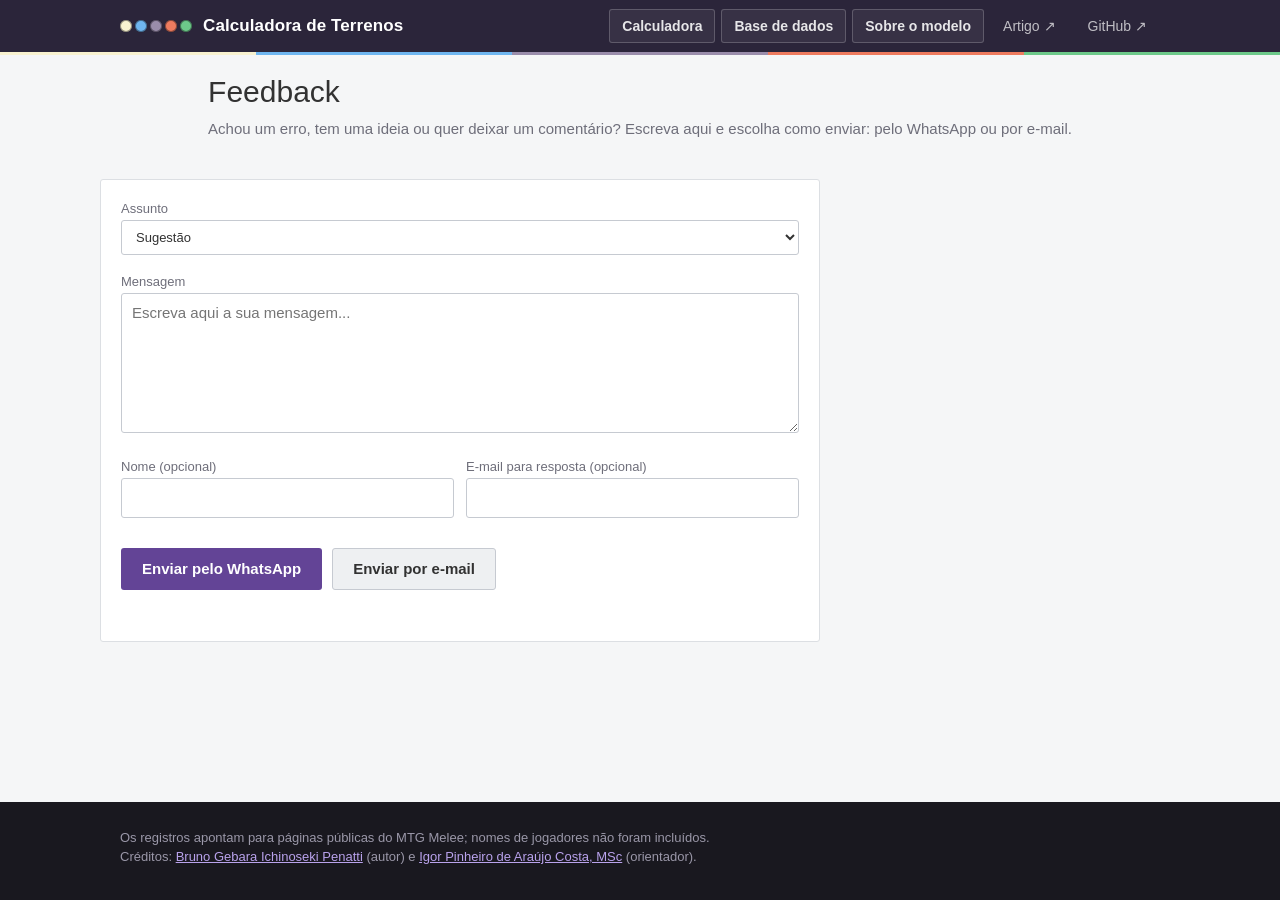
<file: feedback.html>
<!DOCTYPE html>
<html lang="pt-BR">
<head>
<meta charset="utf-8">
<meta name="viewport" content="width=device-width, initial-scale=1">
<title>Feedback · Calculadora de Terrenos</title>
<link rel="icon" href="data:image/svg+xml,%3Csvg xmlns='http://www.w3.org/2000/svg' viewBox='0 0 64 64'%3E%3Ccircle cx='32' cy='32' r='30' fill='%232b253a'/%3E%3Ccircle cx='14' cy='32' r='5' fill='%23f8f2d0'/%3E%3Ccircle cx='23' cy='32' r='5' fill='%236fb6f0'/%3E%3Ccircle cx='32' cy='32' r='5' fill='%239a8dab'/%3E%3Ccircle cx='41' cy='32' r='5' fill='%23ee7b5f'/%3E%3Ccircle cx='50' cy='32' r='5' fill='%236dc98a'/%3E%3C/svg%3E">
<link rel="stylesheet" href="css/style.css?v=20261051">
</head>
<body>
<header class="topbar">
  <div class="wrap bar">
    <a class="brand" href="index.html"><span class="pips"><i class="w"></i><i class="u"></i><i class="b"></i><i class="r"></i><i class="g"></i></span>Calculadora de Terrenos</a>
    <nav class="nav">
      <a class="nbtn" href="index.html">Calculadora</a>
      <a class="nbtn" href="base.html">Base de dados</a>
      <a class="nbtn" href="sobre.html">Sobre o modelo</a>
      <a class="nbtn ghost" href="https://revistaes.com.br/artigos/fatores-associados-a-quantidade-de-terrenos-em-baralhos-de-jogos-estrategicos-de-cartas" target="_blank" rel="noopener">Artigo ↗</a>
      <a class="nbtn ghost" href="https://github.com/reset-hightide/mtg-lands-calculator" target="_blank" rel="noopener">GitHub ↗</a>
    </nav>
  </div>
  <div class="colorbar"></div>
</header>
<div class="wrap pagehead">
  <h1>Feedback</h1>
  <p class="muted">Achou um erro, tem uma ideia ou quer deixar um comentário? Escreva aqui e escolha como enviar: pelo WhatsApp ou por e-mail.</p>
</div>

<main class="wrap page">
  <section class="panel fbk">
    <form id="fbform" novalidate>
      <label>Assunto <select name="tipo" id="fbtipo"></select></label>
      <label>Mensagem <textarea name="mensagem" id="fbtext" required></textarea></label>
      <div class="fbrow">
        <label>Nome (opcional) <input type="text" name="nome" autocomplete="name"></label>
        <label>E-mail para resposta (opcional) <input type="text" name="email" autocomplete="email" inputmode="email"></label>
      </div>
      <input class="hp" name="_honey" tabindex="-1" autocomplete="off" aria-hidden="true">
      <div class="row">
        <button type="button" data-via="wa">Enviar pelo WhatsApp</button>
        <button type="button" class="ghost" data-via="mail">Enviar por e-mail</button>
      </div>
      <p class="fbmsg" id="fbmsg" role="status"></p>
    </form>
  </section>
</main>
<footer class="foot"><div class="wrap">Os registros apontam para páginas públicas do MTG Melee; nomes de jogadores não foram incluídos.<br>Créditos: <a href="https://www.linkedin.com/in/brunogebarapenatti/" target="_blank" rel="noopener">Bruno Gebara Ichinoseki Penatti</a> (autor) e <a href="https://www.linkedin.com/in/igor-pinheiro-de-ara%C3%BAjo-costa-msc-b62a371ab/" target="_blank" rel="noopener">Igor Pinheiro de Araújo Costa, MSc</a> (orientador).</div></footer>
<script src="js/feedback.js?v=20261051"></script>
</body>
</html>
</file>
<file: css/style.css>
/* Visual inspirado no Scryfall: cabeçalho roxo-escuro, menu lateral roxo-acinzentado, conteúdo claro, Lato, cantos quase retos. */
:root {
  --hdr: #2b253a; --hdr2: #3a3050; --side: #4f4255; --bg: #f5f6f7; --panel: #ffffff; --line: #dcdfe3; --line2: #c6cad1;
  --text: #323232; --strong: #111; --muted: #6e6e7a; --link: #634496; --primary: #634496; --primary2: #7656b3;
  --gold: #d3b341; --foot: #19181f; --good: #1c7a4a; --bad: #b3261e; --warn: #9a6a00;
  --W: #f8f2d0; --U: #6fb6f0; --B: #9a8dab; --R: #ee7b5f; --G: #6dc98a;
  --font: Lato, "Helvetica Neue", Arial, Helvetica, sans-serif;
}
* { box-sizing: border-box; }
html { scroll-behavior: smooth; }
body { margin: 0; background: var(--bg); color: var(--text); font: 15px/22px var(--font); display: flex; flex-direction: column; min-height: 100vh; }
body > main, body > .docs { flex: 1 0 auto; width: 100%; } body > .docs { max-width: 1280px; margin: 0 auto; }
a { color: var(--link); }
.wrap { max-width: 1080px; margin: 0 auto; padding: 0 20px; }
.muted { color: var(--muted); } .small { font-size: 12.5px; line-height: 18px; } .hidden { display: none !important; }
.num { text-align: right; } .pos { color: var(--good); } .neg { color: var(--bad); }
code, pre { font-family: Consolas, "Liberation Mono", Courier, monospace; }
code { background: #eff1f2; color: #343242; padding: 1px 5px; border-radius: 2px; font-size: 13px; }

/* ---------- cabeçalho ---------- */
.topbar { position: sticky; top: 0; z-index: 30; background: var(--hdr); }
.bar { display: flex; align-items: center; justify-content: space-between; gap: 12px; min-height: 52px; flex-wrap: wrap; padding-top: 6px; padding-bottom: 6px; }
.brand { display: flex; align-items: center; gap: 11px; color: #fff; text-decoration: none; font-size: 17px; font-weight: 700; letter-spacing: .1px; }
.pips { display: inline-flex; gap: 3px; }
.pips i { width: 12px; height: 12px; border-radius: 50%; display: block; box-shadow: 0 0 0 1px rgba(0, 0, 0, .4) inset; }
.pips .w, .pip.W { background: var(--W); } .pips .u, .pip.U { background: var(--U); } .pips .b, .pip.B { background: var(--B); }
.pips .r, .pip.R { background: var(--R); } .pips .g, .pip.G { background: var(--G); }
.nav { display: flex; gap: 6px; flex-wrap: wrap; align-items: center; }
.nbtn { color: rgba(255, 255, 255, .88); text-decoration: none; font-size: 14px; font-weight: 600; padding: 5px 12px; border-radius: 3px; border: 1px solid rgba(255, 255, 255, .2); background: rgba(255, 255, 255, .06); }
.nbtn:hover { background: rgba(255, 255, 255, .16); color: #fff; }
.nbtn.on { background: #fff; color: var(--hdr); border-color: #fff; }
.nbtn.ghost { border-color: transparent; background: transparent; font-weight: 400; color: rgba(255, 255, 255, .7); }
.colorbar { height: 3px; background: linear-gradient(90deg, var(--W) 0 20%, var(--U) 20% 40%, var(--B) 40% 60%, var(--R) 60% 80%, var(--G) 80% 100%); }

/* ---------- hero (como a home do Scryfall) ---------- */
.hero2 { background: radial-gradient(900px 420px at 50% -60px, #4f3d6e 0%, var(--hdr) 62%, #231e32 100%); color: #fff; text-align: center; padding: 44px 0 34px; }
.hero2 h1 { margin: 0 0 8px; font-size: clamp(28px, 4.2vw, 40px); line-height: 1.15; font-weight: 300; letter-spacing: -.3px; }
.hero2 h1 b { font-weight: 700; color: var(--gold); }
.hero2 p { margin: 0 auto; max-width: 64ch; color: rgba(255, 255, 255, .78); font-size: 17px; line-height: 25px; }
.actions { display: grid; grid-template-columns: repeat(3, 1fr); gap: 14px; margin: 28px auto 0; max-width: 980px; }
@media (max-width: 820px) { .actions { grid-template-columns: 1fr; } }
.bigbtn {
  position: relative; display: flex; flex-direction: column; align-items: flex-start; gap: 3px; justify-content: center; text-align: left; cursor: pointer; width: 100%; margin: 0;
  min-height: 118px; padding: 18px 20px 18px 80px; border-radius: 3px; color: #fff; font: inherit;
  background: rgba(20, 16, 32, .55); border: 1px solid #8070a2; transition: border-color .12s, box-shadow .12s, background .12s;
}
.bigbtn:hover { border-color: var(--gold); background: rgba(20, 16, 32, .8); box-shadow: 0 0 0 1px var(--gold), 0 8px 26px rgba(0, 0, 0, .35); }
.bigbtn .n { position: absolute; left: 20px; top: 50%; transform: translateY(-50%); width: 44px; height: 44px; border-radius: 50%; display: grid; place-items: center; font-weight: 800; font-size: 20px; background: rgba(255, 255, 255, .1); border: 1px solid rgba(255, 255, 255, .3); }
.bigbtn b { font-size: 20px; line-height: 24px; font-weight: 700; } .bigbtn small { color: rgba(255, 255, 255, .72); font-size: 13.5px; line-height: 18px; }
.bigbtn.primary { border-color: var(--gold); background: rgba(40, 30, 60, .85); }
.bigbtn.primary .n { background: var(--gold); border-color: var(--gold); color: #2b253a; }
.bigbtn.drop.over { border-color: #6dc98a; box-shadow: 0 0 0 1px #6dc98a; }
.bigbtn input { display: none; }
.minis { display: flex; gap: 8px; justify-content: center; flex-wrap: wrap; margin-top: 18px; }
.mini { color: rgba(255, 255, 255, .85); text-decoration: none; font-size: 13.5px; font-weight: 600; padding: 5px 12px; border-radius: 3px; border: 1px solid #6f6288; background: rgba(0, 0, 0, .22); cursor: pointer; }
.mini:hover { border-color: #a99cc4; color: #fff; background: rgba(0, 0, 0, .4); }
.status { text-align: center; min-height: 22px; margin-top: 16px; font-size: 14px; color: rgba(255, 255, 255, .8); }
.status.err { color: #ffb4ab; }
.status.busy::before { content: ""; display: inline-block; width: 12px; height: 12px; margin-right: 8px; border: 2px solid rgba(255, 255, 255, .3); border-top-color: var(--gold); border-radius: 50%; animation: spin .8s linear infinite; vertical-align: -2px; }
@keyframes spin { to { transform: rotate(360deg); } }
.paste { margin: 20px auto 0; max-width: 980px; padding: 18px; background: var(--panel); color: var(--text); border-radius: 3px; text-align: left; }
.paste .twocol { display: grid; grid-template-columns: 1fr 2fr; gap: 16px; }
@media (max-width: 820px) { .paste .twocol { grid-template-columns: 1fr; } }

/* ---------- formulários e botões (área clara) ---------- */
label { display: block; font-size: 13px; color: var(--muted); margin: 0 0 4px; }
input[type=text], textarea, select, input[type=number] { width: 100%; background: #fff; color: var(--text); border: 1px solid var(--line2); border-radius: 3px; padding: 8px 10px; font: inherit; }
input:focus, textarea:focus, select:focus { outline: 2px solid var(--primary2); outline-offset: 0; border-color: transparent; }
textarea { min-height: 230px; resize: vertical; font: 13px/18px Consolas, "Liberation Mono", monospace; }
.row { display: flex; gap: 10px; flex-wrap: wrap; align-items: center; margin-top: 14px; }
.row.between { justify-content: space-between; }
button { font: inherit; cursor: pointer; border-radius: 3px; border: 1px solid transparent; padding: 9px 20px; font-weight: 700; background: var(--primary); color: #fff; }
button:hover { background: var(--primary2); }
button:disabled { opacity: .5; cursor: default; }
button.ghost, .sbtn { background: #eef0f2; color: var(--text); border: 1px solid var(--line2); font-weight: 600; }
button.ghost:hover, .sbtn:hover { background: #e3e6ea; }
.sbtn { display: inline-block; padding: 4px 11px; font-size: 13px; text-decoration: none; cursor: pointer; border-radius: 3px; }
button.small { padding: 4px 11px; font-size: 13px; }

/* ---------- conteúdo claro ---------- */
.page { padding: 8px 0 30px; }
.panel { background: var(--panel); border: 1px solid var(--line); border-radius: 3px; padding: 18px 20px; margin-top: 16px; }
.panel h2 { margin: 0 0 8px; font-size: 18px; font-weight: 400; color: var(--strong); }
.pagehead { padding: 26px 0 0; } .pagehead h1 { margin: 0 0 4px; font-size: 30px; font-weight: 200; color: var(--text); }
table { width: 100%; border-collapse: collapse; font-size: 13.5px; margin-top: 8px; }
th, td { text-align: left; padding: 6px 8px; border-bottom: 1px solid var(--line); }
th { color: var(--muted); font-weight: 400; } th.sort { cursor: pointer; user-select: none; } th.sort:hover { color: var(--text); }
th.num, td.num { text-align: right; }
tbody tr:hover { background: #f0f1f4; }
.grid { display: grid; grid-template-columns: repeat(auto-fit, minmax(160px, 1fr)); gap: 12px; margin-top: 12px; }
.filters { display: grid; grid-template-columns: repeat(auto-fit, minmax(150px, 1fr)); gap: 12px; margin-top: 14px; }
.pager { display: flex; gap: 10px; align-items: center; margin-top: 12px; flex-wrap: wrap; }
details { margin-top: 14px; } summary { cursor: pointer; color: var(--link); font-weight: 600; font-size: 14px; }
pre { background: #eff1f2; color: #343242; border-radius: 3px; padding: 12px; overflow-x: auto; font-size: 12.5px; line-height: 18px; }
.prose p, .prose li { max-width: 80ch; }
.chips { display: flex; gap: 6px; flex-wrap: wrap; }
.chip { padding: 4px 12px; border-radius: 3px; border: 1px solid var(--line2); background: #eef0f2; color: var(--muted); cursor: pointer; user-select: none; font-size: 13px; }
.chip.on { color: #1d1d1d; font-weight: 700; border-color: rgba(0, 0, 0, .25); }
.chip[data-c=W].on { background: var(--W); } .chip[data-c=U].on { background: var(--U); } .chip[data-c=B].on { background: var(--B); }
.chip[data-c=R].on { background: var(--R); } .chip[data-c=G].on { background: var(--G); }
.tag { display: inline-block; font-size: 11px; padding: 0 7px; border-radius: 2px; background: #eef0f2; border: 1px solid var(--line2); margin-right: 4px; }
.tag.draw { color: #1f5f99; } .tag.ramp { color: #1c7a4a; } .tag.mdfc { color: var(--warn); }
.warn { color: var(--warn); font-size: 13.5px; margin: 10px 0 0; }

/* ---------- resultado ---------- */
#results { margin-top: 26px; }
.reshead { display: flex; justify-content: space-between; align-items: center; gap: 12px; flex-wrap: wrap; }
.reshead h2 { margin: 0; font-size: 28px; font-weight: 200; }
.deck { background: var(--panel); border: 1px solid var(--line); border-radius: 3px; padding: 20px 22px; margin-top: 16px; }
.deckhead h3 { margin: 0; font-size: 22px; font-weight: 400; color: var(--strong); }
.meta { display: flex; gap: 6px; flex-wrap: wrap; align-items: center; margin-top: 6px; }
.badge { display: inline-flex; gap: 6px; align-items: center; padding: 1px 9px; border-radius: 3px; background: #eef0f2; border: 1px solid var(--line); font-size: 12.5px; color: var(--muted); }
.badge b { color: var(--text); font-weight: 700; }
.badge .pip { width: 10px; height: 10px; border-radius: 50%; display: inline-block; box-shadow: 0 0 0 1px rgba(0, 0, 0, .25) inset; }
.kpis { display: grid; grid-template-columns: 1.5fr repeat(3, 1fr); gap: 10px; margin-top: 16px; }
@media (max-width: 800px) { .kpis { grid-template-columns: 1fr 1fr; } }
.kpi { background: #f8f9fa; border: 1px solid var(--line); border-radius: 3px; padding: 12px 14px; display: flex; flex-direction: column; gap: 1px; }
.kpi .k { color: var(--muted); font-size: 12.5px; } .kpi .v { font-size: 26px; font-weight: 700; color: var(--strong); letter-spacing: -.3px; } .kpi .s { color: var(--muted); font-size: 12.5px; }
.kpi.main { background: var(--hdr); border-color: var(--hdr); }
.kpi.main .k, .kpi.main .s { color: rgba(255, 255, 255, .72); } .kpi.main .v { font-size: 44px; color: var(--gold); line-height: 1.05; }
.deck h4 { margin: 24px 0 2px; font-size: 18px; font-weight: 400; color: var(--strong); }
.srcgrid { display: grid; grid-template-columns: repeat(auto-fit, minmax(205px, 1fr)); gap: 10px; margin-top: 10px; }
.src { background: #fff; border: 1px solid var(--line); border-top: 4px solid var(--c, var(--line2)); border-radius: 3px; padding: 12px 14px; }
.src.cW { --c: #e3d99a; } .src.cU { --c: var(--U); } .src.cB { --c: var(--B); } .src.cR { --c: var(--R); } .src.cG { --c: var(--G); }
.srchead { display: flex; align-items: center; gap: 8px; } .srchead .pip { width: 14px; height: 14px; border-radius: 50%; display: inline-block; box-shadow: 0 0 0 1px rgba(0, 0, 0, .25) inset; }
.srcnum { display: flex; align-items: baseline; gap: 8px; margin: 8px 0 6px; } .srcnum .n2 { font-size: 40px; font-weight: 700; line-height: 1; color: var(--strong); } .srcnum span:last-child { color: var(--muted); font-size: 13px; }
.bar2 { height: 8px; border-radius: 2px; background: #e9ebee; overflow: hidden; } .bar2 i { display: block; height: 100%; background: var(--c); }
.barlbl { font-size: 12.5px; color: var(--muted); margin: 5px 0 0; }
.srcnotes { margin: 8px 0 0; padding-left: 16px; color: var(--muted); font-size: 12.5px; line-height: 18px; }
.adjust summary { display: inline-block; padding: 4px 12px; border-radius: 3px; background: #eef0f2; border: 1px solid var(--line2); color: var(--text); font-weight: 600; font-size: 13px; }

/* ---------- docs (menu lateral como o do Scryfall) ---------- */
.docs { display: grid; grid-template-columns: 250px 1fr; align-items: start; }
@media (max-width: 820px) { .docs { grid-template-columns: 1fr; } }
.docs-menu { background: var(--side); color: rgba(255, 255, 255, .85); padding: 22px 0; position: sticky; top: 55px; min-height: calc(100vh - 58px); }
@media (max-width: 820px) { .docs-menu { position: static; min-height: 0; padding: 10px 0; } }
.docs-menu h6 { margin: 8px 22px 6px; font-size: 12px; letter-spacing: .5px; text-transform: uppercase; color: rgba(255, 255, 255, .6); font-weight: 700; }
.docs-menu a { display: block; padding: 6px 22px; color: rgba(255, 255, 255, .82); text-decoration: none; font-size: 15px; position: relative; }
.docs-menu a:hover { color: #fff; background: rgba(255, 255, 255, .06); }
.docs-menu a.on { color: #fff; font-weight: 700; }
.docs-menu a.on::after { content: ""; position: absolute; right: 0; top: 50%; margin-top: -8px; border: 8px solid transparent; border-right-color: var(--bg); }
.docs-body { padding: 0 34px 40px; max-width: 900px; }
.docs-body h1 { margin: 24px 0 6px; font-size: 30px; font-weight: 200; }
.docs-body h2 { margin: 28px 0 8px; font-size: 18px; font-weight: 400; color: var(--strong); padding-top: 8px; border-top: 1px solid var(--line); scroll-margin-top: 70px; }
.docs-body .panel { background: transparent; border: 0; padding: 0; margin: 0; }

footer.foot { margin-top: auto; background: var(--foot); color: #9a97a8; padding: 26px 0 34px; font-size: 13px; line-height: 19px; }
footer.foot a { color: #b9a2ec; }


/* ---------- revamp: bancada única (cole a lista, opções embaixo, resultado automático) ---------- */
.hero3 { background: radial-gradient(900px 380px at 50% -80px, #4f3d6e 0%, var(--hdr) 62%, #231e32 100%); color: #fff; text-align: center; padding: 30px 0 78px; }
.hero3 h1 { margin: 0 0 6px; font-size: clamp(24px, 3.6vw, 34px); line-height: 1.2; font-weight: 300; }
.hero3 h1 b { font-weight: 700; color: var(--gold); }
.hero3 p { margin: 0; color: rgba(255, 255, 255, .78); font-size: 16px; }
.workbench { position: relative; margin-top: -52px; display: grid; grid-template-columns: 1fr 290px; background: var(--panel); border: 1px solid var(--line); border-radius: 4px; box-shadow: 0 10px 34px rgba(20, 14, 36, .22); }
@media (max-width: 880px) { .workbench { grid-template-columns: 1fr; } }
.wb-main { padding: 20px 24px 22px; }
.wb-side { padding: 20px 20px 22px; background: #f8f9fa; border-left: 1px solid var(--line); }
@media (max-width: 880px) { .wb-side { border-left: 0; border-top: 1px solid var(--line); } }
.step { display: flex; align-items: center; gap: 10px; margin: 0 0 8px; font-size: 16px; }
.step + textarea, .step + .opts { margin-top: 0; }
.wb-main .step:not(:first-child) { margin-top: 20px; }
.sn { width: 24px; height: 24px; border-radius: 50%; display: inline-grid; place-items: center; background: var(--hdr); color: var(--gold); font-weight: 800; font-size: 13px; flex: 0 0 auto; }
.steplinks { margin-left: auto; display: flex; gap: 12px; }
.linkbtn { background: none; border: 0; padding: 0; color: var(--link); font-weight: 600; font-size: 13px; text-decoration: underline; cursor: pointer; }
.linkbtn:hover { background: none; color: var(--primary2); }
.wb-main textarea { min-height: 250px; }
.opts { display: grid; grid-template-columns: 1.4fr 1fr 1fr 1fr; gap: 12px; }
@media (max-width: 880px) { .opts { grid-template-columns: 1fr 1fr; } }
.chip.auto.on { background: var(--hdr); color: #fff; border-color: var(--hdr); }
.detect { margin-top: 10px; padding: 8px 12px; background: #f1eef7; border-left: 3px solid var(--primary); border-radius: 2px; font-size: 13px; color: #43395a; }
.btn-lg { padding: 13px 28px; font-size: 17px; border-radius: 3px; background: var(--primary); }
.wb-main .row { margin-top: 18px; flex-wrap: nowrap; }
@media (max-width: 880px) { .wb-main .row { flex-wrap: wrap; } }
.wb-main .status { text-align: left; color: var(--muted); margin: 0; min-height: 0; font-size: 14px; }
.wb-main .status.err { color: var(--bad); }
.wb-main .status.busy::before { border-color: #cfd3da; border-top-color: var(--primary); }
.wb-side h3 { margin: 0 0 2px; font-size: 16px; font-weight: 700; color: var(--strong); }
.wb-side hr { border: 0; border-top: 1px solid var(--line); margin: 18px 0; }
.btn-side { display: flex; flex-direction: column; align-items: flex-start; gap: 1px; width: 100%; margin-top: 10px; padding: 12px 14px; text-align: left; background: #fff; color: var(--text); border: 1px solid var(--line2); }
.btn-side:hover { background: #f1eef7; border-color: var(--primary); } .btn-side b { font-size: 15px; } .btn-side small { color: var(--muted); font-weight: 400; }
.dz { display: flex; flex-direction: column; gap: 1px; margin-top: 10px; padding: 16px 14px; text-align: center; background: #fff; border: 2px dashed var(--line2); border-radius: 3px; cursor: pointer; }
.dz:hover, .dz.over { border-color: var(--primary); background: #f1eef7; } .dz b { font-size: 15px; } .dz small { color: var(--muted); }
.side-links { display: flex; flex-wrap: wrap; gap: 6px; margin: 8px 0 0; }
.verdict { margin-top: 16px; padding: 14px 18px; background: #f1eef7; border-left: 4px solid var(--gold); border-radius: 2px; display: flex; gap: 14px; align-items: center; flex-wrap: wrap; }
.verdict .vt { font-size: 18px; color: var(--strong); flex: 1 1 320px; } .verdict .vt b { font-weight: 700; }
.verdict .vt .pip { width: 12px; height: 12px; border-radius: 50%; display: inline-block; vertical-align: -1px; margin: 0 3px 0 4px; box-shadow: 0 0 0 1px rgba(0, 0, 0, .25) inset; }
#results { margin-top: 30px; }


/* ---------- símbolos de mana ---------- */
.mi { display: inline-block; border-radius: 50%; vertical-align: -3px; overflow: hidden; line-height: 0; flex: 0 0 auto; box-shadow: 0 0 0 1px rgba(0, 0, 0, .25); }
.mi img { display: block; width: 100%; height: 100%; font-size: 0; }
.mi + .mi { margin-left: 2px; }
.pips.real { gap: 3px; } .pips.real .mi { box-shadow: 0 0 0 1px rgba(0, 0, 0, .5); }
.chip .mi { margin-right: 6px; vertical-align: -3px; }
.chip { display: inline-flex; align-items: center; }
.verdict .vt .mi { margin: 0 2px 0 4px; vertical-align: -4px; }
.srchead .mi { box-shadow: 0 0 0 1px rgba(0, 0, 0, .3); }
.srchead b { font-size: 17px; }
.cost { white-space: nowrap; }
.badge .mi { vertical-align: -3px; }




/* =====================================================================================
   Home no estilo do Scryfall: fundo roxo com redemoinho (mesma imagem da home deles),
   caixa de entrada com borda dourada, painéis claros para o resultado e leque de cartas.
   Se a imagem do Scryfall sair do ar, o degradê roxo mantém o visual.
   ===================================================================================== */
body.home {
  background:
    url("https://scryfall.com/assets/marketing/celebration-whirl-5007c3f355b0b33c85772aacd335901e171dc71ecea0d93b2e6ce2696c788972.webp") center top / cover no-repeat fixed,
    radial-gradient(1100px 600px at 50% 0, #4a3358 0%, #342038 55%, #261728 100%) fixed;
  background-color: #342038;
}
.sr { position: absolute; left: -9999px; }
.stage { padding: 40px 0 26px; text-align: center; color: #fff; }
.stage h1 { margin: 0 0 8px; font-size: clamp(28px, 4.6vw, 44px); line-height: 1.12; font-weight: 300; letter-spacing: -.4px; }
.stage h1 b { font-weight: 700; color: var(--gold); }
.stage .lead { margin: 0 auto; max-width: 60ch; font-size: 18px; line-height: 26px; color: rgba(255, 255, 255, .85); }
.how { display: flex; justify-content: center; gap: 10px; flex-wrap: wrap; list-style: none; padding: 0; margin: 20px 0 22px; }
.how li { display: flex; align-items: center; gap: 8px; padding: 5px 14px 5px 6px; border-radius: 999px; background: rgba(0, 0, 0, .28); border: 1px solid rgba(255, 255, 255, .18); font-size: 14px; }
.how li span { width: 24px; height: 24px; border-radius: 50%; display: grid; place-items: center; background: var(--gold); color: #2b253a; font-weight: 800; font-size: 13px; }
.searchbox { max-width: 900px; margin: 0 auto; padding: 16px; text-align: left; background: rgba(24, 17, 40, .82); border: 1px solid var(--gold); border-radius: 3px; box-shadow: 0 14px 44px rgba(0, 0, 0, .45); }
.searchbox textarea { width: 100%; min-height: 220px; background: #2f2a45; color: #f3f0fa; border: 1px solid #50476b; border-radius: 2px; padding: 12px 14px; font: 14px/20px Consolas, "Liberation Mono", monospace; resize: vertical; }
.searchbox textarea::placeholder { color: #9d95b5; }
.searchbox textarea:focus { outline: 2px solid var(--gold); outline-offset: 0; }
.sb-row { display: flex; align-items: center; gap: 10px; flex-wrap: wrap; margin-top: 12px; }
.btn-gold { background: var(--gold); color: #2b253a; border: 0; padding: 12px 26px; font-size: 17px; font-weight: 800; border-radius: 2px; }
.btn-gold:hover { background: #e3c452; }
.btn-dark { background: rgba(0, 0, 0, .3); color: #fff; border: 1px solid #7d6b99; font-weight: 600; padding: 10px 16px; border-radius: 2px; }
.btn-dark:hover { background: rgba(0, 0, 0, .5); border-color: #b3a3d1; }
.btn-dark.small { padding: 6px 14px; font-size: 13px; }
.linkbtn.light { color: #cdbfee; }
.sb-row .status { text-align: left; margin: 0 0 0 4px; min-height: 0; color: rgba(255, 255, 255, .75); font-size: 14px; flex: 1 1 220px; }
.sb-row .status.err { color: #ffb4ab; }
.adv { margin-top: 14px; border-top: 1px solid rgba(255, 255, 255, .14); padding-top: 10px; }
.adv summary { color: #d9ccf5; font-weight: 600; }
.adv summary .muted { color: rgba(255, 255, 255, .55); font-weight: 400; font-size: 13px; }
.adv label { color: #cfc6e4; }
.adv .opts { display: grid; grid-template-columns: 1.4fr 1fr 1fr 1fr; gap: 12px; margin-top: 10px; }
@media (max-width: 800px) { .adv .opts { grid-template-columns: 1fr 1fr; } }
.adv input[type=text], .adv select { background: #2f2a45; color: #f3f0fa; border-color: #50476b; }
.adv .chip { background: rgba(0, 0, 0, .28); border-color: #50476b; color: #cfc6e4; }
.adv .chip.on { color: #1d1d1d; }
.adv .chip.auto.on { background: var(--gold); color: #2b253a; border-color: var(--gold); }
.adv .detect { background: rgba(255, 255, 255, .08); border-left-color: var(--gold); color: #e8e1f7; }
.minis { display: flex; justify-content: center; align-items: center; gap: 8px; flex-wrap: wrap; margin-top: 18px; }
.minis .muted-l { color: rgba(255, 255, 255, .7); font-size: 14px; }
.minis .sep { width: 1px; height: 22px; background: rgba(255, 255, 255, .2); margin: 0 4px; }
.mini { color: rgba(255, 255, 255, .88); text-decoration: none; font: 600 13.5px var(--font); padding: 5px 12px; border-radius: 3px; border: 1px solid #6f6288; background: rgba(0, 0, 0, .25); cursor: pointer; }
.mini:hover { border-color: #b3a3d1; background: rgba(0, 0, 0, .45); color: #fff; }
.mini.dz.over { border-color: #6dc98a; }

/* ----- resultado: painéis claros sobre o fundo roxo ----- */
body.home #results { margin-top: 6px; padding-bottom: 8px; }
body.home .reshead h2 { color: #fff; font-weight: 300; }
body.home .warn { color: #ffd98a; }
.deck { box-shadow: 0 10px 34px rgba(0, 0, 0, .35); }
.answer { display: flex; align-items: center; gap: 22px; flex-wrap: wrap; margin-top: 14px; padding: 18px 22px; background: var(--hdr); color: #fff; border-radius: 3px; border-left: 5px solid var(--gold); }
.answer .big-n { font-size: 64px; font-weight: 800; line-height: 1; color: var(--gold); letter-spacing: -1px; }
.answer .big-l { font-size: 15px; color: rgba(255, 255, 255, .8); line-height: 20px; }
.answer .big-l b { display: block; font-size: 20px; color: #fff; font-weight: 700; }
.answer .srcpills { display: flex; gap: 10px; flex-wrap: wrap; margin-left: auto; align-items: center; }
.pill { display: inline-flex; align-items: center; gap: 8px; padding: 7px 14px 7px 8px; border-radius: 999px; background: rgba(255, 255, 255, .1); border: 1px solid rgba(255, 255, 255, .22); font-size: 15px; }
.pill b { font-size: 20px; }
.pill small { color: rgba(255, 255, 255, .7); font-size: 12.5px; }
.answer .copybtn { background: rgba(255, 255, 255, .12); color: #fff; border: 1px solid rgba(255, 255, 255, .3); }
.todo { list-style: none; margin: 14px 0 0; padding: 0; display: grid; gap: 8px; }
.todo li { display: flex; gap: 10px; align-items: flex-start; padding: 9px 12px; border-radius: 3px; background: #f8f9fa; border: 1px solid var(--line); font-size: 15px; }
.todo li::before { content: "✓"; flex: 0 0 22px; height: 22px; border-radius: 50%; display: grid; place-items: center; font-size: 13px; font-weight: 800; background: #dff3e6; color: var(--good); }
.todo li.todo-fix { background: #fff8e6; border-color: #ecd9a2; }
.todo li.todo-fix::before { content: "!"; background: #ffe39b; color: #7a5200; }
.more { margin-top: 12px; border: 1px solid var(--line); border-radius: 3px; background: #fbfbfc; }
.more > summary { padding: 10px 14px; list-style: none; cursor: pointer; display: flex; align-items: center; gap: 8px; color: var(--strong); font-weight: 600; }
.more > summary::before { content: "▸"; color: var(--link); transition: transform .15s; }
.more[open] > summary::before { transform: rotate(90deg); }
.more > summary .hint { color: var(--muted); font-weight: 400; font-size: 13px; }
.more > .inner { padding: 4px 14px 14px; }
.more table { margin-top: 4px; }
.src .srchead b { font-size: 16px; }

/* ----- leque de cartas (como a home do Scryfall) ----- */
.cardstage { padding: 34px 0 0; text-align: center; color: #fff; overflow: hidden; }
.cardstage h2 { margin: 0; font-size: 26px; font-weight: 300; }
.cardstage .muted-l { color: rgba(255, 255, 255, .72); margin: 4px 0 0; font-size: 14px; }
.fan { --cw: clamp(92px, 15.5vw, 180px); display: flex; justify-content: center; align-items: flex-end; margin-top: 22px; padding: 26px 8px 0; min-height: calc(var(--cw) * 1.42 + 30px); }
.fc { flex: 0 0 var(--cw); width: var(--cw); margin-left: calc(var(--cw) * -.26); display: block; transform-origin: 50% 110%; transition: transform .18s ease, filter .18s; filter: drop-shadow(0 8px 14px rgba(0, 0, 0, .55)); position: relative; }
.fc:first-child { margin-left: 0; }
.fc img { display: block; width: 100%; height: auto; aspect-ratio: 488 / 680; border-radius: 4.6% / 3.3%; background: #1a1a1a; }
.fc:hover { transform: translateY(-26px) scale(1.14) rotate(0deg) !important; z-index: 20; filter: drop-shadow(0 14px 22px rgba(0, 0, 0, .65)); }
.fc.land::after { content: "terreno"; position: absolute; left: 6px; top: 6px; font: 700 10.5px var(--font); letter-spacing: .3px; padding: 1px 6px; border-radius: 2px; background: #1c7a4a; color: #fff; }
.fan-actions { display: flex; justify-content: center; align-items: center; gap: 12px; padding: 34px 0 26px; flex-wrap: wrap; position: relative; z-index: 30; }
.fan-actions .muted-l { margin: 0; }
body.home footer.foot { margin-top: 0; }
@media (prefers-reduced-motion: reduce) { .fc, .bigbtn { transition: none; } }


/* ----- botões e novidades no formato da home do Scryfall (fileira de botões + lista de links embaixo) ----- */
.btnrow { display: flex; justify-content: center; gap: 10px; flex-wrap: wrap; margin-top: 22px; }
.sbtn-dark { display: inline-block; cursor: pointer; text-decoration: none; padding: 8px 16px; border-radius: 3px; font: 700 17px/22px var(--font); color: rgba(255, 255, 255, .86); background: rgba(24, 17, 40, .55); border: 1px solid #6c5a8a; }
.sbtn-dark:hover { color: #fff; border-color: #b3a3d1; background: rgba(24, 17, 40, .8); }
.sbtn-dark.over { border-color: #6dc98a; }
.news { list-style: none; margin: 22px 0 0; padding: 0; display: grid; gap: 7px; justify-items: center; }
.news li { display: flex; align-items: center; gap: 10px; font-size: 16px; line-height: 22px; }
.news a { color: #fff; text-decoration: none; }
.news a:hover { text-decoration: underline; }
.nb { flex: 0 0 auto; min-width: 66px; text-align: center; padding: 0 8px; border-radius: 3px; font: 700 12.5px/20px var(--font); letter-spacing: .3px; color: #fff; }
.nb-new { background: #e4541b; } .nb-data { background: #2a8ec7; }


/* cartas sendo distribuídas (entram uma a uma) */
.fc img { animation: deal .5s cubic-bezier(.2, .8, .2, 1) both; animation-delay: calc(var(--i, 0) * 85ms); }
@keyframes deal { from { opacity: 0; transform: translateY(70px) scale(.86) rotate(-6deg); } to { opacity: 1; transform: none; } }
@media (prefers-reduced-motion: reduce) { .fc img { animation: none; } }


/* ----- mão sendo carteada: da direita para a esquerda, uma carta por vez ----- */
.fc img { animation: none; }
.fan:not(.deal) .fc { opacity: 0; }
.fan.deal .fc { animation: deal .62s cubic-bezier(.2, .75, .25, 1) backwards; animation-delay: calc(var(--i, 0) * 150ms); }
@keyframes deal { from { opacity: 0; transform: translateX(var(--tx, 70vw)) rotate(22deg) scale(.9); } 12% { opacity: 1; } }
@media (prefers-reduced-motion: reduce) { .fan.deal .fc { animation: none; } }
.cardstage .btn-gold.small { padding: 8px 18px; font-size: 14px; }

/* ----- estatísticas da mão ----- */
.handbox { max-width: 760px; margin: 0 auto 28px; padding: 16px 18px 14px; background: rgba(24, 17, 40, .7); border: 1px solid rgba(255, 255, 255, .18); border-radius: 3px; text-align: left; }
.handbox h3 { margin: 14px 0 8px; font-size: 16px; font-weight: 400; color: #fff; }
.handstats { display: flex; gap: 18px; flex-wrap: wrap; align-items: center; font-size: 15px; }
.handstats b { color: var(--gold); font-size: 17px; }
.hchips { display: inline-flex; gap: 4px; margin-left: auto; }
.hchip { width: 22px; height: 22px; border-radius: 50%; display: grid; place-items: center; font-size: 12px; font-weight: 800; color: #1d1d1d; }
.hchip.ok { background: #6dc98a; } .hchip.bad { background: #f0b84f; }
.odds { display: grid; grid-template-columns: repeat(8, 1fr); gap: 8px; align-items: end; height: 150px; padding-top: 4px; }
.oc { display: flex; flex-direction: column; justify-content: flex-end; align-items: stretch; height: 100%; text-align: center; gap: 3px; }
.oc .ob { background: rgba(255, 255, 255, .25); border-radius: 3px 3px 0 0; min-height: 3px; }
.oc .ob.keep { background: #6dc98a; }
.oc .ob.now { outline: 2px solid var(--gold); outline-offset: 1px; }
.oc .op { font-size: 12.5px; color: rgba(255, 255, 255, .85); font-weight: 600; }
.oc .ol { font-size: 13px; color: rgba(255, 255, 255, .7); }
.handbox .muted-l { margin-top: 10px; }


/* carta clicável: compra outra mão; "↗" abre no Scryfall */
.fc { cursor: pointer; outline: none; }
.fc:focus-visible { box-shadow: 0 0 0 3px var(--gold); border-radius: 5%; }
.fx { position: absolute; right: 7px; top: 7px; width: 24px; height: 24px; border-radius: 50%; display: none; place-items: center; background: rgba(0, 0, 0, .7); color: #fff; font-size: 14px; line-height: 1; text-decoration: none; z-index: 5; }
.fc:hover .fx { display: grid; }
.fx:hover { background: var(--gold); color: #2b253a; }


/* ---------- Roda da Fortuna (sorteio do deck de exemplo) ---------- */
.wheel-ov { position: fixed; inset: 0; z-index: 100; display: grid; place-items: center; background: rgba(20, 16, 32, .84); backdrop-filter: blur(2px); animation: wfade .2s ease-out; }
.wheel-ov.out { opacity: 0; transition: opacity .2s; }
.wheel-box { display: flex; flex-direction: column; align-items: center; gap: 14px; padding: 12px; max-width: 96vw; }
.wheel-stage { position: relative; width: min(92vw, 660px); -webkit-mask-image: radial-gradient(ellipse 50% 50% at 50% 50%, #000 78%, transparent 100%); mask-image: radial-gradient(ellipse 50% 50% at 50% 50%, #000 78%, transparent 100%); }
.w-scene { position: absolute; inset: 0; width: 100%; height: 100%; display: block; }
.w-disc { position: absolute; transform-origin: 50% 50%; will-change: transform; }
.w-pointer { position: absolute; width: 0; height: 0; border-left: 12px solid transparent; border-right: 12px solid transparent; border-top: 22px solid var(--gold); transform: translate(-50%, -100%); filter: drop-shadow(0 2px 2px rgba(0, 0, 0, .6)); }
.wheel-msg { margin: 0; padding: 6px 18px; border-radius: 4px; background: rgba(20, 18, 15, .8); color: #f3e9d2; font-size: 22px; font-weight: 300; text-align: center; letter-spacing: .5px; }
@keyframes wfade { from { opacity: 0; } to { opacity: 1; } }

.wheel-msg.result { font-size: 30px; font-weight: 700; color: #ffe08a; letter-spacing: .3px; }


/* ----- acessibilidade: foco visível para quem usa teclado ----- */
button:focus-visible, a:focus-visible, summary:focus-visible, label.sbtn-dark:focus-within, .chip:focus-visible { outline: 2px solid var(--gold); outline-offset: 2px; }

/* ----- glossário ----- */
.glossary dl { margin: 6px 0 0; display: grid; grid-template-columns: 190px 1fr; gap: 8px 16px; }
.glossary dt { font-weight: 700; color: var(--strong); } .glossary dd { margin: 0; color: var(--text); }
@media (max-width: 640px) { .glossary dl { grid-template-columns: 1fr; gap: 2px; } .glossary dd { margin-bottom: 8px; } }

/* ----- dica da roda ----- */
.wheel-hint { margin: -6px 0 0; color: rgba(255, 255, 255, .55); font-size: 13px; }

/* ----- celular: cabeçalho e topo mais compactos para o campo da lista aparecer logo ----- */
@media (max-width: 640px) {
  .bar { min-height: 0; padding-top: 6px; padding-bottom: 6px; }
  .brand { font-size: 15px; }
  .nav { gap: 4px; } .nbtn { font-size: 13px; padding: 4px 9px; } .nbtn.ghost { display: none; }
  .stage { padding: 18px 0 16px; }
  .stage h1 { font-size: 26px; } .stage .lead { font-size: 15.5px; line-height: 22px; }
  .how { display: none; }
  .searchbox { padding: 12px; margin-top: 14px; }
  .searchbox textarea { min-height: 150px; }
  .btn-gold { width: 100%; text-align: center; }
  .btnrow { margin-top: 16px; } .sbtn-dark { font-size: 15px; padding: 7px 12px; }
  .news li { font-size: 14.5px; align-items: flex-start; } .nb { min-width: 56px; }
  .answer { padding: 14px 16px; gap: 12px; } .answer .big-n { font-size: 52px; } .answer .srcpills { margin-left: 0; }
  .deck { padding: 16px 14px; }
}

/* ----- arquétipo trocável no próprio resultado ----- */
.badge.archpick { cursor: pointer; padding-right: 3px; }
.badge.archpick select { font: inherit; font-weight: 700; color: var(--text); background: #fff; border: 1px solid var(--line); border-radius: 3px; padding: 0 2px; cursor: pointer; }
.badge.archpick select:focus-visible { outline: 2px solid #8b6fd6; outline-offset: 1px; }


/* ----- cartas da Weatherlight (só em "Sobre o modelo") ----- */
.crew { background: #fff; border-top: 1px solid #eceaf3; padding: 34px 20px 44px; text-align: center; overflow: hidden; }
.crew h2 { margin: 0 0 4px; font-size: 24px; font-weight: 300; color: #2b253a; }
.crew p { margin: 0 auto; max-width: 62ch; color: #5b566c; font-size: 14.5px; line-height: 21px; }
.crew-row { display: flex; justify-content: center; flex-wrap: wrap; gap: 14px 6px; margin: 22px auto 0; max-width: 1100px; }
.crew-card { display: block; width: clamp(96px, 13.4vw, 138px); transition: transform .18s ease, filter .18s; filter: drop-shadow(0 5px 8px rgba(40, 30, 60, .3)); }
.crew-card img { display: block; width: 100%; height: auto; aspect-ratio: 488 / 680; border-radius: 4.6% / 3.3%; background: #eee; }
.crew-card.ra { transform: rotate(-3deg); } .crew-card.rb { transform: rotate(3deg) translateY(8px); }
.crew-card:hover, .crew-card:focus-visible { transform: translateY(-10px) rotate(0) scale(1.08); z-index: 3; filter: drop-shadow(0 12px 16px rgba(40, 30, 60, .4)); }
@media (prefers-reduced-motion: reduce) { .crew-card { transition: none; } }


/* ----- apresentação do projeto na aba de dados ----- */
.project h2 { margin: 0 0 8px; font-size: 22px; font-weight: 300; color: var(--strong); }
.project p { max-width: 74ch; margin: 0 0 10px; font-size: 15.5px; line-height: 24px; }
.project .projlinks { margin: 14px 0 0; font-size: 14.5px; }


/* ----- comandante ao lado da mão (zona de comando) ----- */
.fanrow { --cw: clamp(92px, 15.5vw, 180px); display: flex; justify-content: center; align-items: flex-end; gap: 0; flex-wrap: wrap; }
.fanrow .fan { margin-top: 22px; }
.cmdzone { display: flex; gap: 8px; align-items: flex-end; margin: 22px 18px 0 0; padding: 26px 0 0; }
.cmdcard { position: relative; display: block; width: var(--cw); text-decoration: none; filter: drop-shadow(0 8px 14px rgba(0, 0, 0, .55)); transition: transform .18s ease; }
.cmdcard:hover { transform: translateY(-12px) scale(1.06); }
.cmdcard img { display: block; width: 100%; height: auto; aspect-ratio: 488 / 680; border-radius: 4.6% / 3.3%; background: #1a1a1a; box-shadow: 0 0 0 2px var(--gold); }
.cmdlabel { position: absolute; left: 50%; bottom: -22px; transform: translateX(-50%); white-space: nowrap; font: 700 11.5px var(--font); letter-spacing: .4px; text-transform: uppercase; color: var(--gold); }
@media (max-width: 760px) { .cmdzone { margin-right: 0; width: 100%; justify-content: center; padding-bottom: 26px; } }
/* com comandante, mão e comandante cabem na mesma linha (senão a mão caía para baixo e, ao jogar cartas, a linha encolhia e a caixa de estatísticas subia por cima dela) */
@media (min-width: 761px) { .fanrow:has(.cmdzone:not(.hidden)), .fanrow:has(.cmdzone:not(.hidden)) .fan { --cw: clamp(88px, 12.2vw, 150px); } .fanrow:has(.cmdzone:not(.hidden)) { flex-wrap: nowrap; } }
.fanrow { position: relative; z-index: 1; }


/* ----- playtest em cima do site: grimório 1/4 na borda direita + cartas soltas por cima da página ----- */
#grimoire { position: fixed; right: -112px; bottom: 120px; z-index: 2500; width: 150px; height: 210px; padding: 0; border: 0; background: none; cursor: pointer; transform: rotate(-7deg); transform-origin: 60% 80%; transition: right .22s ease, transform .22s ease; filter: drop-shadow(0 8px 14px rgba(0, 0, 0, .55)); }
#grimoire .gb { position: absolute; left: 0; top: 0; width: 150px; height: 210px; border-radius: 4.6% / 3.3%; object-fit: cover; box-shadow: 0 0 0 1px rgba(0, 0, 0, .55); pointer-events: none; }
#grimoire .gb2 { transform: translate(5px, 4px); } #grimoire .gb3 { transform: translate(10px, 8px); }
#grimoire:hover, #grimoire:focus-visible, #grimoire.drop, #grimoire.on { right: -84px; transform: rotate(-4deg); }
#grimoire.drop { filter: drop-shadow(0 0 16px var(--gold)); }
#grimoire .gcount { position: absolute; left: 6px; top: 10px; min-width: 30px; padding: 1px 6px; border-radius: 999px; background: var(--gold); color: #2b253a; font: 800 13px var(--font); text-align: center; }
#grimoire .gcount:empty { display: none; }
#ptend { position: fixed; right: 12px; bottom: 70px; z-index: 2500; padding: 5px 12px; border-radius: 999px; border: 1px solid var(--gold); background: rgba(24, 17, 40, .92); color: #fff; font: 600 12.5px var(--font); cursor: pointer; }
#ptend:hover { background: #3a3050; }
.ptcard { position: absolute; z-index: 3000; touch-action: none; cursor: grab; user-select: none; -webkit-user-select: none; transition: transform .18s ease; transform-origin: 50% 50%; }
.ptcard img { display: block; width: 100%; height: auto; aspect-ratio: 488 / 680; border-radius: 4.6% / 3.3%; background: #1a1a1a; box-shadow: 0 3px 8px rgba(0, 0, 0, .35); pointer-events: none; }   /* sombra leve: a carta está sobre a mesa */
.ptcard .ptn { display: grid; place-items: center; aspect-ratio: 488 / 680; padding: 6px; border-radius: 4.6% / 3.3%; background: #2b253a; color: #fff; font-size: 12px; text-align: center; }
.ptcard.tapped { transform: rotate(90deg); }
.ptcard.drag { cursor: grabbing; filter: drop-shadow(0 10px 12px rgba(0, 0, 0, .35)); }
.ptcard.ghost { position: fixed; z-index: 9999; pointer-events: none; opacity: .94; transform: scale(1.05); }
body.pt-drag, body.pt-drag * { cursor: grabbing !important; }
/* jogando: o site vira a mesa, então texto e números deixam de ser selecionáveis (campos de texto continuam editáveis) */
body.pt-playing, body.pt-playing * { -webkit-user-select: none; user-select: none; }
body.pt-playing textarea, body.pt-playing input, body.pt-playing select { -webkit-user-select: text; user-select: text; }
.fan.static .fc { opacity: 1 !important; animation: none !important; }
.fan.static .fc.fresh { animation: ptdraw .55s cubic-bezier(.2, .8, .2, 1) !important; opacity: 1 !important; }
@keyframes ptdraw { from { opacity: 0; transform: translate(var(--fx, 40vw), var(--fy, -10vh)) rotate(-12deg) scale(.5); } 20% { opacity: 1; } }
#grimoire.pull { right: -68px; transform: rotate(-9deg); }
.ptmana { position: absolute; z-index: 6000; display: flex; gap: 4px; pointer-events: none; animation: ptrise .7s ease-out forwards; filter: drop-shadow(0 2px 4px rgba(0, 0, 0, .5)); }
@keyframes ptrise { 0% { opacity: 0; transform: translateY(8px) scale(.7); } 18% { opacity: 1; transform: translateY(-4px) scale(1.12); } 100% { opacity: 0; transform: translateY(-66px) scale(1); } }
body.pt-playing .fc { touch-action: none; cursor: grab; }
#ptmsg { position: fixed; left: 50%; bottom: 24px; transform: translateX(-50%); z-index: 9000; padding: 6px 16px; border-radius: 4px; background: rgba(0, 0, 0, .8); color: #ffe08a; font-size: 14px; opacity: 0; transition: opacity .25s; pointer-events: none; }
#ptmsg.on { opacity: 1; }
@media (max-width: 760px) { #grimoire { right: -100px; width: 130px; height: 182px; } #grimoire .gb { width: 130px; height: 182px; } #grimoire:hover, #grimoire.on { right: -76px; } }
@media (prefers-reduced-motion: reduce) { .ptcard, #grimoire { transition: none; } .fan.static .fc.fresh, .ptmana { animation: none !important; } .ptmana { display: none; } }


/* ----- efeitos do playtest (sem texto: só animação) ----- */
@keyframes ptshake { 0%, 100% { translate: 0 0; } 15% { translate: -7px 2px; } 30% { translate: 6px -3px; } 45% { translate: -5px 1px; } 60% { translate: 4px -2px; } 80% { translate: -2px 0; } }
@keyframes ptburn { 0% { filter: none; } 25% { filter: sepia(1) saturate(6) hue-rotate(-25deg) brightness(1.1) drop-shadow(0 0 10px #ff6a00); } 100% { filter: none; } }
@keyframes ptpopin { 0% { transform: scale(.55); opacity: 0; filter: drop-shadow(0 0 0 #fff); } 55% { transform: scale(1.1); opacity: 1; filter: drop-shadow(0 0 14px #fff6b0); } 100% { transform: none; filter: none; } }
@keyframes ptshatter { 0% { transform: none; opacity: 1; } 25% { transform: scale(1.03) rotate(-2deg); filter: contrast(1.6) brightness(1.3); } 100% { transform: translateY(160px) rotate(14deg) scale(.7); opacity: 0; filter: contrast(1.6); } }
@keyframes ptspin { 0% { transform: none; opacity: 1; } 100% { transform: translate(60vw, 70vh) rotate(900deg) scale(.3); opacity: 0; } }
@keyframes ptburnaway { 0% { filter: none; opacity: 1; } 30% { filter: sepia(1) saturate(7) hue-rotate(-30deg) brightness(1.2) drop-shadow(0 0 14px #ff5a00); } 100% { filter: sepia(1) saturate(7) brightness(.2) blur(3px); opacity: 0; transform: translateY(-30px) scale(.9); } }
@keyframes ptfade { to { opacity: 0; transform: translateY(-14px) scale(.96); } }
@keyframes ptsheen { 0% { background-position: -140% 0; } 100% { background-position: 240% 0; } }
@keyframes ptgold { 0%, 100% { filter: none; } 40% { filter: drop-shadow(0 0 18px #ffd34d) brightness(1.15); } }
@keyframes pthaste { 0% { transform: translateX(-90px) skewX(-18deg); opacity: 0; filter: blur(3px); } 60% { opacity: 1; } 100% { transform: none; filter: none; } }
.ptcard.fx-shake { animation: ptshake .5s; } .ptcard.fx-burn { animation: ptburn .7s; } .ptcard.fx-appear { animation: ptpopin .6s cubic-bezier(.2, .8, .3, 1); }
.ptcard.fx-shatter { animation: ptshatter .72s ease-in forwards; } .ptcard.fx-spin { animation: ptspin .92s cubic-bezier(.5, 0, .9, .6) forwards; }
.ptcard.fx-burnaway { animation: ptburnaway .62s ease-in forwards; } .ptcard.fx-fade { animation: ptfade .6s ease-in forwards; }
.ptcard.fx-gold { animation: ptgold 1.2s; } .ptcard.fx-haste { animation: pthaste .55s cubic-bezier(.1, .8, .2, 1); }
.ptcard.fx-sheen::after { content: ""; position: absolute; inset: 0; border-radius: 4.6% / 3.3%; pointer-events: none; background: linear-gradient(105deg, transparent 35%, rgba(255, 255, 255, .75) 50%, transparent 65%) no-repeat; background-size: 60% 100%; animation: ptsheen .9s ease-out; }
.fc.fx-burnaway { animation: ptburnaway .55s ease-in forwards !important; }
.ptspark, .ptzzz, .ptfloat, .ptpuff, .ptflash { position: absolute; z-index: 6500; pointer-events: none; }
.ptspark { color: #fff3a0; font-size: 22px; text-shadow: 0 0 8px #ffd34d; animation: ptsparkle .8s ease-out forwards; } @keyframes ptsparkle { 0% { opacity: 0; transform: scale(.3) rotate(0); } 40% { opacity: 1; transform: scale(1.3) rotate(90deg); } 100% { opacity: 0; transform: translateY(-20px) scale(.6) rotate(180deg); } }
.ptzzz { color: #fff; font: italic 800 26px var(--font); text-shadow: 0 2px 6px rgba(0, 0, 0, .7); animation: ptz 1.1s ease-out forwards; } @keyframes ptz { 0% { opacity: 0; transform: translate(0, 10px) scale(.6); } 25% { opacity: 1; } 100% { opacity: 0; transform: translate(18px, -42px) scale(1.4); } }
.ptfloat { color: #ff5a4a; font: 900 34px var(--font); text-shadow: 0 2px 0 #fff, 0 3px 10px rgba(0, 0, 0, .6); transform: translate(-50%, 0); animation: ptfl 1s ease-out forwards; } @keyframes ptfl { 0% { opacity: 0; transform: translate(-50%, 10px) scale(.6); } 20% { opacity: 1; transform: translate(-50%, -6px) scale(1.25); } 100% { opacity: 0; transform: translate(-50%, -60px) scale(1); } }
.ptpuff { width: 38px; height: 38px; margin: -19px 0 0 -19px; border-radius: 50%; background: radial-gradient(circle, rgba(255, 255, 255, .95), rgba(200, 200, 215, .5) 60%, transparent 70%); animation: ptpf .65s ease-out forwards; } @keyframes ptpf { 0% { opacity: .9; transform: scale(.3); } 100% { opacity: 0; transform: scale(2.2) translateY(-18px); } }
.ptflash { position: fixed !important; inset: 0; background: #fff; animation: ptfl2 .3s ease-out forwards; } @keyframes ptfl2 { 0% { opacity: .75; } 100% { opacity: 0; } }
body.pt-quake .stage, body.pt-quake main, body.pt-quake .cardstage, body.pt-quake .foot { animation: ptquake .5s; }
@keyframes ptquake { 0%, 100% { transform: none; } 10% { transform: translate(-9px, 5px); } 25% { transform: translate(8px, -6px); } 40% { transform: translate(-7px, 4px); } 55% { transform: translate(6px, -3px); } 75% { transform: translate(-3px, 2px); } }
.ptscorch { position: absolute; z-index: 2900; pointer-events: none; background: radial-gradient(circle at 50% 50%, rgba(8, 4, 2, .82) 0 30%, rgba(40, 18, 8, .55) 48%, rgba(70, 30, 10, .22) 62%, transparent 74%); mix-blend-mode: multiply; animation: ptsoot 3s ease-out; }
@keyframes ptsoot { 0% { filter: brightness(3) saturate(3) drop-shadow(0 0 22px #ff7a1a); opacity: .2; transform: scale(.5); } 35% { filter: brightness(2) saturate(2) drop-shadow(0 0 16px #ff5a00); opacity: 1; } 100% { filter: none; } }
.ptember { position: absolute; z-index: 6400; width: 7px; height: 7px; border-radius: 50%; background: #ffb347; box-shadow: 0 0 8px 2px #ff6a00; pointer-events: none; animation: ptemb 1.2s ease-out forwards; }
@keyframes ptemb { 0% { opacity: 1; transform: translate(0, 0) scale(1); } 100% { opacity: 0; transform: translate(calc((var(--r, .5) - .5) * 60px), -80px) scale(.3); } }
@media (prefers-reduced-motion: reduce) { .ptcard[class*="fx-"], .ptspark, .ptzzz, .ptfloat, .ptpuff, body.pt-quake .stage, body.pt-quake main, body.pt-quake .cardstage { animation-duration: .01s !important; } .ptflash { display: none; } }


/* ----- efeitos pelo título da carta ----- */
.ptemo { position: absolute; z-index: 6500; pointer-events: none; font-size: 28px; line-height: 1; filter: drop-shadow(0 2px 3px rgba(0, 0, 0, .4)); }
.ptemo.rise { animation: ptrise2 1.3s ease-out forwards; } @keyframes ptrise2 { 0% { opacity: 0; transform: translate(0, 10px) scale(.5); } 20% { opacity: 1; transform: translate(calc(var(--dx, 0px) * .3), -10px) scale(1.2); } 100% { opacity: 0; transform: translate(var(--dx, 0px), -95px) scale(1); } }
.ptemo.fall { animation: ptfall 1.4s ease-in forwards; } @keyframes ptfall { 0% { opacity: 0; transform: translate(0, -30px) rotate(0); } 15% { opacity: 1; } 100% { opacity: 0; transform: translate(var(--dx, 0px), 130px) rotate(260deg); } }
.ptemo.puffemo { animation: ptfall .8s ease-out forwards; }
.ptov { position: fixed !important; inset: 0; left: 0 !important; top: 0 !important; z-index: 6000; pointer-events: none; }
.ptwave { overflow: hidden; } .ptwave i { position: absolute; left: -10%; right: -10%; bottom: 0; height: 40vh; background: linear-gradient(180deg, rgba(90, 170, 255, .55), rgba(30, 100, 210, .75)); border-radius: 48% 52% 0 0 / 22% 22% 0 0; animation: ptwaveup 2.8s ease-in-out forwards; }
.ptwave i.w2 { height: 34vh; left: -20%; background: linear-gradient(180deg, rgba(150, 215, 255, .6), rgba(60, 140, 235, .5)); border-radius: 55% 45% 0 0 / 28% 28% 0 0; animation-delay: .15s; animation-duration: 2.65s; }
@keyframes ptwaveup { 0% { transform: translateY(105%); } 35% { transform: translateY(0) translateX(-2%); } 55% { transform: translateY(2%) translateX(2%); } 100% { transform: translateY(110%); } }
.ptrain i { position: absolute; top: -40px; width: 2px; background: linear-gradient(180deg, transparent, rgba(190, 220, 255, .85)); animation: ptdrop linear infinite; } @keyframes ptdrop { to { transform: translateY(115vh); } }
.ptrain { background: rgba(20, 30, 60, .28); animation: ptfadein 3.1s ease-in-out forwards; } @keyframes ptfadein { 0%, 100% { opacity: 0; } 15%, 80% { opacity: 1; } }
.ptfrost { background: radial-gradient(ellipse at center, transparent 45%, rgba(190, 230, 255, .55) 78%, rgba(240, 250, 255, .85) 100%); animation: ptfadein 2.3s ease-in-out forwards; }
.ptdim { background: radial-gradient(ellipse at center, rgba(0, 0, 0, .35), rgba(0, 0, 0, .78)); animation: ptfadein 1.9s ease-in-out forwards; }
.ptpoison { background: radial-gradient(ellipse at center, transparent 40%, rgba(90, 200, 40, .45) 100%); animation: ptfadein 1.9s ease-in-out forwards; }
body.pt-gray .stage, body.pt-gray main, body.pt-gray .cardstage { filter: grayscale(1) contrast(1.1); transition: filter .15s; }
.ptbolt { position: absolute; z-index: 6600; pointer-events: none; animation: ptbolt .42s ease-out forwards; filter: drop-shadow(0 0 10px #9fd0ff); } @keyframes ptbolt { 0%, 30% { opacity: 1; } 45% { opacity: .35; } 60% { opacity: 1; } 100% { opacity: 0; } }
.ptmeteor { position: absolute; z-index: 6600; font-size: 64px; pointer-events: none; animation: ptmet .56s cubic-bezier(.4, 0, 1, 1) forwards; filter: drop-shadow(0 0 14px #ff7a1a); } @keyframes ptmet { 0% { transform: translate(0, 0) rotate(0); opacity: 1; } 95% { opacity: 1; } 100% { transform: translate(var(--tx), var(--ty)) rotate(30deg); opacity: 0; } }
.ptbeam { position: absolute; z-index: 6000; width: 110px; pointer-events: none; background: linear-gradient(180deg, rgba(255, 244, 170, .0), rgba(255, 238, 140, .65)); clip-path: polygon(34% 0, 66% 0, 100% 100%, 0 100%); animation: ptbeamfx 1.5s ease-out forwards; } .ptbeam.small { width: 60px; } @keyframes ptbeamfx { 0% { opacity: 0; } 25% { opacity: 1; } 100% { opacity: 0; } }
.ptgust { position: absolute; z-index: 6500; font-size: 30px; pointer-events: none; animation: ptgustfx 1.5s ease-in forwards; } @keyframes ptgustfx { 0% { transform: translateX(0) rotate(0); opacity: 0; } 15% { opacity: 1; } 100% { transform: translateX(calc(100vw + 120px)) rotate(720deg); opacity: .9; } }
.ptpuff.dust { background: radial-gradient(circle, rgba(170, 130, 85, .95), rgba(120, 90, 60, .5) 60%, transparent 70%); }
.ptcrack { position: absolute; z-index: 2800; pointer-events: none; animation: ptfadein2 .5s ease-out; } @keyframes ptfadein2 { from { opacity: 0; transform: scaleX(.2); transform-origin: left; } }
.ptclock { position: absolute; z-index: 6500; font-size: 72px; pointer-events: none; animation: ptclockfx 1.1s ease-in-out forwards; } @keyframes ptclockfx { 0% { opacity: 0; transform: scale(.3) rotate(0); } 30% { opacity: 1; transform: scale(1.2) rotate(180deg); } 100% { opacity: 0; transform: scale(1) rotate(720deg); } }
.ptslash { position: absolute; z-index: 6500; width: 340px; height: 6px; background: linear-gradient(90deg, transparent, #fff 20%, #fff 80%, transparent); box-shadow: 0 0 14px #fff; border-radius: 4px; pointer-events: none; transform: rotate(-33deg); animation: ptslashfx .6s ease-out forwards; } @keyframes ptslashfx { 0% { clip-path: inset(0 100% 0 0); opacity: 1; } 55% { clip-path: inset(0 0 0 0); opacity: 1; } 100% { clip-path: inset(0 0 0 0); opacity: 0; } }
.ptcrown { position: absolute; z-index: 6500; font-size: 52px; pointer-events: none; animation: ptcrownfx 1.7s ease-in forwards; } @keyframes ptcrownfx { 0% { opacity: 0; transform: translateY(-120px) rotate(-20deg); } 25% { opacity: 1; transform: translateY(0) rotate(6deg); } 35% { transform: translateY(-14px) rotate(-3deg); } 45% { transform: translateY(0) rotate(0); } 85% { opacity: 1; } 100% { opacity: 0; transform: translateY(-10px); } }
.ptgear { position: absolute; z-index: 6500; font-size: 28px; pointer-events: none; animation: ptgearfx 1.4s ease-in-out forwards; } @keyframes ptgearfx { 0% { opacity: 0; transform: rotate(0) scale(.4); } 25% { opacity: 1; } 100% { opacity: 0; transform: rotate(540deg) scale(1.1); } }
.ptstamp { position: absolute; z-index: 6500; font-size: 80px; pointer-events: none; animation: ptstampfx 1.2s ease-out forwards; } @keyframes ptstampfx { 0% { opacity: 0; transform: scale(3) rotate(-18deg); } 25% { opacity: 1; transform: scale(1) rotate(-12deg); } 80% { opacity: 1; } 100% { opacity: 0; transform: scale(1.05) rotate(-12deg); } }
.ptrun { position: absolute; z-index: 6500; font-size: 52px; pointer-events: none; filter: drop-shadow(0 4px 4px rgba(0, 0, 0, .35)); }
.ptrun.ltr { animation: ptrunr 2.1s linear forwards; transform: scaleX(-1); } .ptrun.rtl { animation: ptrunl 2.1s linear forwards; }
@keyframes ptrunr { 0% { translate: 0 0; } 25% { translate: calc(var(--w) * .25) -10px; } 50% { translate: calc(var(--w) * .5) 0; } 75% { translate: calc(var(--w) * .75) -10px; } 100% { translate: var(--w) 0; } }
@keyframes ptrunl { 0% { translate: 0 0; } 25% { translate: calc(var(--w) * -.25) -10px; } 50% { translate: calc(var(--w) * -.5) 0; } 75% { translate: calc(var(--w) * -.75) -10px; } 100% { translate: calc(var(--w) * -1) 0; } }
.ptconf { position: absolute; z-index: 6500; width: 8px; height: 14px; pointer-events: none; animation: ptconfx 2.2s ease-in forwards; } @keyframes ptconfx { 0% { transform: translateY(0) rotate(0); opacity: 1; } 100% { transform: translateY(105vh) rotate(900deg); opacity: .9; } }
.ptripple { position: absolute; z-index: 6400; width: 20px; height: 20px; margin: -10px 0 0 -10px; border: 3px solid rgba(120, 195, 255, .9); border-radius: 50%; pointer-events: none; animation: ptripfx 1.1s ease-out forwards; } @keyframes ptripfx { 0% { opacity: 1; transform: scale(.4); } 100% { opacity: 0; transform: scale(7); } }
.ptbubble { position: absolute; z-index: 6400; border-radius: 50%; background: radial-gradient(circle at 30% 30%, rgba(255, 255, 255, .8), rgba(120, 170, 120, .45)); pointer-events: none; animation: ptbubfx 1.3s ease-out forwards; } @keyframes ptbubfx { 0% { opacity: 0; transform: translateY(0) scale(.5); } 20% { opacity: 1; } 100% { opacity: 0; transform: translateY(-90px) translateX(12px) scale(1.2); } }
.ptcard.fx-sway { animation: ptsway 1.4s ease-in-out; } @keyframes ptsway { 0%, 100% { rotate: 0deg; } 20% { rotate: -9deg; translate: -10px 0; } 45% { rotate: 8deg; translate: 8px 0; } 70% { rotate: -4deg; } }
.ptcard.fx-frozen img { filter: saturate(.5) brightness(1.15) hue-rotate(-10deg) drop-shadow(0 0 8px #bfe6ff); box-shadow: 0 0 0 3px rgba(200, 235, 255, .9), 0 3px 8px rgba(0, 0, 0, .35); animation: ptfrz 2.3s ease-in-out; } @keyframes ptfrz { 0% { filter: none; } 20%, 70% { filter: saturate(.4) brightness(1.3) hue-rotate(-12deg) drop-shadow(0 0 10px #bfe6ff); } 100% { filter: none; } }
.ptcard.fx-ghost { animation: ptghost 2.1s ease-in-out; } @keyframes ptghost { 0%, 100% { opacity: 1; translate: 0 0; } 20%, 80% { opacity: .38; } 50% { translate: 0 -22px; } }
.ptcard.fx-vanish { animation: ptvan 1s ease-in-out; } @keyframes ptvan { 0% { opacity: 1; transform: none; } 20% { opacity: 0; transform: scale(.4) rotate(40deg); } 70% { opacity: 0; transform: scale(.4); } 100% { opacity: 1; transform: none; } }
.ptcard.fx-rainbow img { animation: ptrbw 1.7s linear; } @keyframes ptrbw { from { filter: hue-rotate(0) saturate(2); } to { filter: hue-rotate(720deg) saturate(2); } }
.ptcard.fx-mirror { opacity: .55; animation: ptmir 1.1s ease-out forwards; } @keyframes ptmir { 0% { transform: none; } 100% { transform: translateX(120px) scaleX(-1); opacity: 0; } }
@media (prefers-reduced-motion: reduce) { .ptov, .ptwave i, .ptbolt, .ptmeteor, .ptrun, .ptconf, .ptemo, .ptgust { animation-duration: .01s !important; } .ptrain i { display: none; } }

.ptrage { background: radial-gradient(ellipse at center, transparent 35%, rgba(220, 20, 20, .55) 100%); animation: ptfadein 1.5s ease-in-out forwards; }
.ptripple.force { border-color: rgba(255, 255, 255, .95); border-width: 5px; box-shadow: 0 0 14px #fff; }
.ptcard.fx-push { animation: ptpush .7s cubic-bezier(.2, .8, .3, 1); } @keyframes ptpush { 0% { translate: 0 0; } 35% { translate: var(--px) var(--py); } 100% { translate: 0 0; } }
.ptrun.fast { animation-duration: .9s !important; font-size: 40px; opacity: .85; }
.ptpuff.steam { background: radial-gradient(circle, rgba(255, 255, 255, .95), rgba(225, 235, 245, .55) 60%, transparent 70%); animation: ptsteam 1.3s ease-out forwards; } @keyframes ptsteam { 0% { opacity: .9; transform: scale(.4) translateY(0); } 100% { opacity: 0; transform: scale(2.6) translateY(-95px); } }
.ptstamp.up { animation-name: ptstampup; } @keyframes ptstampup { 0% { opacity: 0; transform: scale(.3) translateY(70px); } 30% { opacity: 1; transform: scale(1.1) translateY(0); } 80% { opacity: 1; } 100% { opacity: 0; transform: scale(1) translateY(-20px); } }


/* ----- gags estilo Google: a página é a vítima (tudo volta ao normal no fim) ----- */
.ptgh-layer { position: fixed; inset: 0; z-index: 6200; pointer-events: none; overflow: hidden; }
.ptgh { position: absolute; white-space: pre; will-change: transform; transform-origin: 50% 80%; }
body.pt-ghosted *:not(.ptcard):not(.ptgh):not(.ptgh-layer):not(textarea):not(img) { color: transparent !important; text-shadow: none !important; }
.ptcrater { position: absolute; z-index: 2850; pointer-events: none; border-radius: 50%; background: radial-gradient(ellipse at 50% 50%, #050302 0 38%, #1d120a 52%, #4a3220 60%, rgba(120, 90, 60, .55) 66%, transparent 72%); box-shadow: inset 0 14px 30px rgba(0, 0, 0, .8); animation: ptcrat .45s cubic-bezier(.2, 1.4, .4, 1); }
@keyframes ptcrat { 0% { transform: scale(.05); opacity: 0; } 100% { transform: none; opacity: 1; } }
html.pt-barrel { animation: ptbarrel 1.8s cubic-bezier(.45, 0, .2, 1); } @keyframes ptbarrel { to { transform: rotate(360deg); } }
html.pt-mirrorpage { animation: ptmirpg 2.3s ease-in-out; } @keyframes ptmirpg { 0%, 100% { transform: none; } 15%, 85% { transform: scaleX(-1); } }
html.pt-disco { animation: ptdisco 3.2s linear; } @keyframes ptdisco { 0% { filter: hue-rotate(0) saturate(1.8); } 25% { filter: hue-rotate(270deg) saturate(2.2) brightness(1.1); } 50% { filter: hue-rotate(540deg) saturate(1.8); } 75% { filter: hue-rotate(810deg) saturate(2.2) brightness(1.1); } 100% { filter: hue-rotate(1080deg) saturate(1); } }
html.pt-underwater { filter: url(#ptwater) saturate(1.2) hue-rotate(12deg) brightness(.95); }
.ptrun.zerg { animation-timing-function: ease-in-out; }
@media (prefers-reduced-motion: reduce) { html.pt-barrel, html.pt-mirrorpage, html.pt-disco { animation: none; } html.pt-underwater { filter: none; } }

.ptgameover { left: 50% !important; top: 0 !important; z-index: 6700; transform: translate(-50%, -140%); pointer-events: none; text-align: center; font: 900 clamp(64px, 14vw, 170px)/.9 Impact, "Arial Black", var(--font); letter-spacing: 4px; color: #ff2a2a; -webkit-text-stroke: 4px #1a0000; text-shadow: 0 8px 0 #000, 0 0 40px rgba(255, 60, 20, .8); animation: ptgo 4.2s cubic-bezier(.3, 0, .2, 1) forwards; }
@keyframes ptgo { 0% { transform: translate(-50%, -140%) rotate(-6deg); opacity: 1; } 18% { transform: translate(-50%, 34vh) rotate(3deg); } 24% { transform: translate(-50%, 26vh) rotate(-2deg); } 30% { transform: translate(-50%, 34vh) rotate(1deg); } 80% { transform: translate(-50%, 34vh) rotate(0); opacity: 1; } 100% { transform: translate(-50%, 34vh); opacity: 0; } }

#ptend { width: 34px; height: 34px; padding: 0; border-radius: 50%; font-size: 15px; line-height: 1; }
#grimoire.empty-shake { animation: ptgshake .45s; } @keyframes ptgshake { 0%, 100% { translate: 0 0; } 25% { translate: -8px 0; } 50% { translate: 6px 0; } 75% { translate: -4px 0; } }
.ptgameover { font-size: clamp(120px, 24vw, 300px) !important; -webkit-text-stroke: 0 !important; line-height: 1 !important; }
.ptfloat { font-size: 44px; text-shadow: none !important; }
.ptzzz { font-style: normal; font-size: 28px; }

/* ----- "Sobre o modelo" no celular: coluna que encolhe, menu em fileira, tabelas e equações com rolagem própria ----- */
@media (max-width: 820px) {
  .docs { grid-template-columns: minmax(0, 1fr); }
  .docs-body { padding: 0 16px 34px; min-width: 0; max-width: 100%; }
  .docs-body pre, .docs-body table, .docs-body .eq { display: block; max-width: 100%; overflow-x: auto; -webkit-overflow-scrolling: touch; }
  .docs-body h1 { font-size: 25px; }
  .docs-body img, .docs-body svg { max-width: 100%; height: auto; }
  .docs-menu { display: flex; flex-wrap: wrap; gap: 6px; padding: 10px 12px; }
  .docs-menu h6 { width: 100%; margin: 4px 2px; }
  .docs-menu a { padding: 6px 11px; border-radius: 3px; background: rgba(255, 255, 255, .09); font-size: 14px; }
  .docs-menu a.on::after { display: none; }
  .crew { padding: 26px 12px 34px; }
}

/* ===== playtest v3: assinaturas de cor, mana grande, fetch, grimório com topo/fundo, celular ===== */
/* mana que sobe: grande e rápida */
.ptmana { animation: ptrise3 .9s ease-out forwards; filter: drop-shadow(0 0 14px rgba(255, 255, 255, .7)); }
@keyframes ptrise3 { 0% { opacity: 0; transform: translateY(14px) scale(.6); } 20% { opacity: 1; transform: translateY(-6px) scale(1.2); } 100% { opacity: 0; transform: translateY(-120px) scale(1.1); } }
.ptmana .mi { box-shadow: 0 0 12px rgba(255, 255, 255, .6); }
/* escolha do fetch: símbolos grandes ao redor da carta */
.ptpick { position: absolute; z-index: 6800; display: flex; gap: 10px; }
.ptpickbtn { padding: 0; border-radius: 50%; border: 3px solid var(--gold); background: rgba(24, 17, 40, .9); cursor: pointer; display: grid; place-items: center; box-shadow: 0 6px 18px rgba(0, 0, 0, .5); animation: ptpickin .38s cubic-bezier(.2, 1.6, .4, 1) both; animation-delay: calc(var(--i) * 70ms); transition: transform .12s; }
.ptpickbtn:hover, .ptpickbtn:focus-visible { transform: scale(1.18); border-color: #fff; }
.ptpickbtn .mi { pointer-events: none; }
@keyframes ptpickin { from { opacity: 0; transform: scale(.2) translateY(30px); } to { opacity: 1; transform: none; } }
/* grimório: soltar na metade de cima = topo, na de baixo = fundo */
#grimoire.drop-top::before, #grimoire.drop-bottom::before { content: ""; position: absolute; left: -4px; right: -4px; height: 50%; z-index: 3; pointer-events: none; border-radius: 6px; }
#grimoire.drop-top::before { top: 0; background: linear-gradient(180deg, rgba(255, 214, 90, .75), rgba(255, 214, 90, 0)); }
#grimoire.drop-bottom::before { bottom: 0; background: linear-gradient(0deg, rgba(255, 214, 90, .75), rgba(255, 214, 90, 0)); }
#grimoire.drop-top::after, #grimoire.drop-bottom::after { position: absolute; left: 12px; z-index: 4; color: #fff; font-size: 34px; line-height: 1; text-shadow: 0 2px 8px #000; pointer-events: none; }
#grimoire.drop-top::after { content: "\25B2"; top: 16%; } #grimoire.drop-bottom::after { content: "\25BC"; top: 62%; }
/* cor vermelha: chamas ao longo da tela */
.ptflame { position: absolute; z-index: 6300; pointer-events: none; translate: 0 -100%; transform-origin: 50% 100%; background: radial-gradient(ellipse at 50% 100%, #fff6b0 0 16%, #ffb020 34%, #ff5a00 56%, rgba(255, 60, 0, 0) 72%); border-radius: 50% 50% 20% 20% / 70% 70% 30% 30%; filter: blur(2px); mix-blend-mode: screen; animation: ptflamefx 1.2s ease-out forwards; }
@keyframes ptflamefx { 0% { transform: scale(.2, .05); opacity: 0; } 25% { transform: scale(1, 1.1) skewX(-4deg); opacity: 1; } 55% { transform: scale(.95, .9) skewX(5deg); opacity: .9; } 100% { transform: scale(.6, 1.3) skewX(-3deg) translateY(-30px); opacity: 0; } }
/* cor branca: luz divina */
.ptdivine { position: absolute; z-index: 6300; width: 180px; pointer-events: none; background: linear-gradient(180deg, rgba(255, 246, 190, 0), rgba(255, 240, 160, .55) 40%, rgba(255, 250, 215, .95)); clip-path: polygon(30% 0, 70% 0, 100% 100%, 0 100%); filter: blur(1px); animation: ptdiv 1.6s ease-out forwards; }
.ptdivine.small { width: 70px; }
@keyframes ptdiv { 0% { opacity: 0; transform: scaleX(.3); } 18% { opacity: 1; transform: scaleX(1); } 70% { opacity: 1; } 100% { opacity: 0; transform: scaleX(1.4); } }
.ptrays { position: absolute; z-index: 6250; width: 300px; height: 300px; border-radius: 50%; pointer-events: none; background: repeating-conic-gradient(from 0deg, rgba(255, 240, 170, .85) 0 7deg, transparent 7deg 20deg); -webkit-mask-image: radial-gradient(circle, #000 15%, transparent 68%); mask-image: radial-gradient(circle, #000 15%, transparent 68%); animation: ptraysfx 1.5s ease-out forwards; }
@keyframes ptraysfx { 0% { opacity: 0; transform: scale(.2) rotate(0); } 25% { opacity: 1; } 100% { opacity: 0; transform: scale(1.6) rotate(70deg); } }
.ptspark { width: 16px; height: 16px; z-index: 6500; background: radial-gradient(circle, #fff, rgba(255, 230, 120, .9) 55%, rgba(255, 230, 120, 0) 72%); clip-path: polygon(50% 0, 62% 38%, 100% 50%, 62% 62%, 50% 100%, 38% 62%, 0 50%, 38% 38%); font-size: 0; text-shadow: none; }
.ptflash.warm { background: #fff3b8; }
/* cor preta: o vazio */
.ptvoid { position: absolute; z-index: 6300; width: 220px; height: 220px; border-radius: 50%; pointer-events: none; background: radial-gradient(circle, #000 0 38%, #1a0033 52%, rgba(120, 40, 200, .6) 62%, transparent 72%); box-shadow: 0 0 40px 10px rgba(110, 40, 190, .6); animation: ptvoidfx 1.5s cubic-bezier(.3, .7, .3, 1) forwards; }
@keyframes ptvoidfx { 0% { transform: scale(.1) rotate(0); opacity: 0; } 30% { transform: scale(1.1) rotate(180deg); opacity: 1; } 75% { transform: scale(1) rotate(360deg); opacity: 1; } 100% { transform: scale(.05) rotate(540deg); opacity: 0; } }
/* cor verde: vinhas que crescem e folhas */
.ptvine { position: absolute; z-index: 6300; pointer-events: none; animation: ptvinefx 1.7s ease-out forwards; } @keyframes ptvinefx { 0%, 70% { opacity: 1; } 100% { opacity: 0; } }
.ptleaf { position: absolute; z-index: 6400; width: 30px; height: 30px; margin: -15px 0 0 -15px; pointer-events: none; animation: ptleaffly 1.4s ease-out forwards; }
.ptleaf.small { width: 22px; height: 22px; margin: -11px 0 0 -11px; }
@keyframes ptleaffly { 0% { opacity: 0; transform: translate(0, 0) rotate(0) scale(.4); } 15% { opacity: 1; } 100% { opacity: 0; transform: translate(var(--lx), var(--ly)) rotate(var(--lr)) scale(1.1); } }
/* gelo e meteoro */
.ptshard { position: absolute; z-index: 6300; width: 70px; pointer-events: none; background: linear-gradient(180deg, #fff, #bfe6ff 50%, #7fc3ff); clip-path: polygon(50% 0, 100% 100%, 0 100%); transform-origin: 50% 100%; animation: ptshardfx 2.2s ease-out forwards; }
.ptshard.top { transform-origin: 50% 0; rotate: 180deg; }
@keyframes ptshardfx { 0% { scale: 1 0; opacity: .9; } 18% { scale: 1 1; } 80% { opacity: .9; } 100% { scale: 1 1; opacity: 0; } }
.ptfireball { position: absolute; z-index: 6600; width: 80px; height: 80px; border-radius: 50%; pointer-events: none; background: radial-gradient(circle at 35% 35%, #fff7c2, #ffb020 40%, #ff4500 70%, rgba(255, 60, 0, 0)); box-shadow: -40px -60px 40px 10px rgba(255, 120, 0, .5), -90px -130px 60px 20px rgba(255, 80, 0, .25); animation: ptmet .56s cubic-bezier(.4, 0, 1, 1) forwards; }
.ptblackout { background: #000; animation: ptblk 2s ease-in-out forwards; z-index: 6900; } @keyframes ptblk { 0% { opacity: 0; } 22% { opacity: 1; } 68% { opacity: 1; } 100% { opacity: 0; } }
.ptsnow { position: absolute; z-index: 6400; width: 7px; height: 7px; border-radius: 50%; background: #fff; box-shadow: 0 0 6px #bfe6ff; pointer-events: none; animation: ptsnowfx 1.5s ease-in forwards; } @keyframes ptsnowfx { 0% { opacity: 1; transform: translate(0, 0); } 100% { opacity: 0; transform: translate(12px, 120px); } }
.ptrun.zerg { border-radius: 50%; font-size: 0; box-shadow: 0 2px 6px rgba(0, 0, 0, .35); filter: none; transform: none; }
/* arrastar direto, sem clicar antes (celular incluso): sem rolagem nem menu de pressionar em cima das cartas */
#fan .fc, #cmdzone .cmdcard, .ptcard, .ptpickbtn { touch-action: none; -webkit-touch-callout: none; -webkit-user-select: none; user-select: none; }
/* celular: cartas maiores na mão (mais juntas) */
@media (max-width: 760px) {
  .fan, .fanrow { --cw: clamp(108px, 29vw, 140px); }
  .fan { padding-left: 4px; padding-right: 4px; }
  .fc { margin-left: calc(var(--cw) * -.72); }
  #grimoire { bottom: 150px; }
}

/* ===== variedade de efeitos por nome: peças comuns e novas variações ===== */
.ptp { position: absolute; z-index: 6400; pointer-events: none; opacity: 0; animation: ptpart var(--dur, 1400ms) ease-out var(--delay, 0ms) forwards; }
@keyframes ptpart { 0% { opacity: 0; transform: translate(0, 0) rotate(0) scale(.4); } 14% { opacity: 1; } 100% { opacity: 0; transform: translate(var(--dx, 0), var(--dy, 0)) rotate(var(--rot, 0)) scale(var(--s, 1)); } }
.ptp.bub { border-radius: 50%; background: radial-gradient(circle at 32% 30%, rgba(255, 255, 255, .9), rgba(150, 210, 255, .35) 55%, rgba(80, 170, 255, .15)); border: 2px solid rgba(190, 230, 255, .8); }
.ptp.spore { border-radius: 50%; background: radial-gradient(circle, #f4ffd0, #9be15d 55%, rgba(120, 220, 80, 0) 72%); box-shadow: 0 0 10px #9be15d; }
.ptp.gear { filter: drop-shadow(0 2px 3px rgba(0, 0, 0, .4)); }
/* vermelho */
.ptstreak { position: absolute; z-index: 6400; width: 54px; height: 4px; margin: -2px 0 0 -4px; pointer-events: none; border-radius: 4px; background: linear-gradient(90deg, rgba(255, 255, 255, 0), #ffd34d 40%, #ff5a00); box-shadow: 0 0 8px #ff7a1a; transform: rotate(var(--a)) translateX(0); animation: ptstreakfx .8s ease-out forwards; }
@keyframes ptstreakfx { 0% { opacity: 1; transform: rotate(var(--a)) translateX(10px) scaleX(.3); } 100% { opacity: 0; transform: rotate(var(--a)) translateX(var(--d)) scaleX(1.2); } }
.ptlava { position: absolute; z-index: 6200; pointer-events: none; filter: drop-shadow(0 0 8px #ff5a00); animation: ptlavafx 2.3s ease-out forwards; } @keyframes ptlavafx { 0%, 55% { opacity: 1; } 100% { opacity: 0; } }
.ptbreath { position: absolute; z-index: 6300; height: 140px; pointer-events: none; transform-origin: 0 50%; background: linear-gradient(90deg, rgba(255, 247, 170, .95), #ffb020 25%, #ff5a00 55%, rgba(255, 60, 0, 0)); border-radius: 60% 40% 40% 60% / 50%; filter: blur(3px); mix-blend-mode: screen; animation: ptbreathfx 1.3s ease-out forwards; }
@keyframes ptbreathfx { 0% { transform: scaleX(0) scaleY(.3); opacity: 1; } 35% { transform: scaleX(1) scaleY(1); opacity: 1; } 100% { transform: scaleX(1) scaleY(1.5); opacity: 0; } }
/* branco */
.ptrays.big { width: 900px; height: 900px; }
.ptdome { position: absolute; z-index: 6300; width: 340px; height: 340px; border-radius: 50%; pointer-events: none; background: radial-gradient(circle at 50% 35%, rgba(255, 255, 255, .55), rgba(190, 225, 255, .28) 55%, rgba(255, 255, 255, .5) 62%, rgba(255, 255, 255, 0) 64%); box-shadow: 0 0 30px 6px rgba(200, 230, 255, .8), inset 0 0 40px rgba(255, 255, 255, .6); animation: ptdomefx 1.5s cubic-bezier(.2, .8, .3, 1) forwards; }
@keyframes ptdomefx { 0% { transform: scale(.1); opacity: 0; } 25% { transform: scale(1.06); opacity: 1; } 70% { transform: scale(1); opacity: 1; } 100% { transform: scale(1.2); opacity: 0; } }
.pthalo { position: absolute; z-index: 6300; width: 180px; height: 52px; border-radius: 50%; border: 7px solid #ffd96b; box-shadow: 0 0 18px #ffe9a0, inset 0 0 12px #ffe9a0; pointer-events: none; animation: pthalofx 1.5s ease-out forwards; }
@keyframes pthalofx { 0% { transform: translateY(40px) scale(.2); opacity: 0; } 25% { transform: translateY(0) scale(1.1); opacity: 1; } 75% { transform: translateY(-10px) scale(1); opacity: 1; } 100% { transform: translateY(-30px) scale(1.2); opacity: 0; } }
/* azul */
.ptwhirl { position: absolute; z-index: 6300; width: 300px; height: 300px; pointer-events: none; filter: drop-shadow(0 0 8px rgba(80, 170, 255, .9)); animation: ptwhirlfx 1.4s ease-in-out forwards; }
@keyframes ptwhirlfx { 0% { transform: rotate(0) scale(.1); opacity: 0; } 25% { opacity: 1; transform: rotate(240deg) scale(1.1); } 100% { transform: rotate(900deg) scale(.15); opacity: 0; } }
.ptmist { position: absolute; z-index: 6300; border-radius: 50%; pointer-events: none; background: radial-gradient(ellipse, rgba(230, 245, 255, .85), rgba(180, 215, 245, .45) 55%, rgba(180, 215, 245, 0) 72%); filter: blur(14px); opacity: 0; animation: ptmistfx 2.2s ease-in-out forwards; }
@keyframes ptmistfx { 0% { opacity: 0; transform: translateX(0); } 25% { opacity: 1; } 100% { opacity: 0; transform: translateX(var(--to)); } }
html.pt-jelly { animation: ptjelly 1.3s ease-out; } @keyframes ptjelly { 0% { transform: none; } 15% { transform: scale(1.06, .94); } 30% { transform: scale(.95, 1.06); } 45% { transform: scale(1.03, .97); } 60% { transform: scale(.98, 1.02); } 80% { transform: scale(1.01, .99); } 100% { transform: none; } }
/* preto */
.pttend { pointer-events: none; animation: ptfadein 2s ease-in-out forwards; }
.ptink { position: absolute; z-index: 6300; pointer-events: none; height: 0; border-radius: 0 0 50% 50% / 0 0 22% 22%; background: linear-gradient(180deg, #0b0214, #1a0830 85%, #3a1166); transform-origin: 50% 0; animation: ptinkfx 1.8s ease-in forwards; }
@keyframes ptinkfx { 0% { height: 0; opacity: 1; } 55% { height: var(--len); opacity: 1; } 100% { height: calc(var(--len) * 1.4); opacity: 0; transform: translateY(80px); } }
.ptdim.light { background: radial-gradient(ellipse at center, rgba(0, 0, 0, .1), rgba(0, 0, 0, .45)); }
.ptwebs { animation: ptfadein 2s ease-in-out forwards; }
.ptrun.bat { filter: drop-shadow(0 4px 4px rgba(0, 0, 0, .35)); }
.ptrun.ltr.bat { transform: scaleX(-1); }
/* verde */
.ptp.leafp, .ptp.petal, .ptp.feather { opacity: 0; }
.ptgrass { position: absolute; z-index: 6300; width: 14px; pointer-events: none; translate: 0 -100%; transform-origin: 50% 100%; background: linear-gradient(180deg, #8bd45a, #2f7d2a); clip-path: polygon(50% 0, 100% 100%, 0 100%); animation: ptgrassfx 1.9s ease-out forwards; }
@keyframes ptgrassfx { 0% { scale: 1 0; rotate: 0deg; opacity: 1; } 30% { scale: 1 1; rotate: var(--sway); } 55% { rotate: calc(var(--sway) * -1); } 75% { opacity: 1; } 100% { scale: 1 1; rotate: 0deg; opacity: 0; } }
/* incolor */
.ptlaser { position: fixed; z-index: 6300; pointer-events: none; background: #ff2a2a; box-shadow: 0 0 12px 3px rgba(255, 40, 40, .8); left: 0; top: 0; }
.ptlaser.h { width: 100vw; height: 3px; animation: ptlaserh .9s ease-in-out forwards; } .ptlaser.v { width: 3px; height: 100vh; animation: ptlaserv .9s ease-in-out forwards; }
@keyframes ptlaserh { 0% { transform: translateY(0); opacity: 1; } 90% { opacity: 1; } 100% { transform: translateY(var(--to)); opacity: 0; } }
@keyframes ptlaserv { 0% { transform: translateX(0); opacity: 1; } 90% { opacity: 1; } 100% { transform: translateX(var(--to)); opacity: 0; } }
@media (prefers-reduced-motion: reduce) { .ptp, .ptstreak, .ptink, .ptgrass, .ptmist, .ptlaser { animation-duration: .01s !important; } }

.ptp.rdrop { background: linear-gradient(180deg, rgba(190, 220, 255, 0), rgba(190, 220, 255, .95)); border-radius: 2px; }
.pttendl, .ptwebl { position: absolute; z-index: 6300; pointer-events: none; animation: ptfadein 1.6s ease-in-out forwards; }
.ptlaserl { position: absolute; z-index: 6300; pointer-events: none; background: #ff2a2a; box-shadow: 0 0 10px 2px rgba(255, 40, 40, .8); animation: ptlaserl .65s ease-out forwards; }
.ptlaserl.h { width: 240px; height: 2px; } .ptlaserl.v { width: 2px; height: 280px; }
@keyframes ptlaserl { 0% { opacity: 0; transform: scale(.2); } 25% { opacity: 1; transform: scale(1); } 100% { opacity: 0; transform: scale(1.1); } }

/* ----- feedback ----- */
.fbk { max-width: 720px; }
.fbk form { display: grid; gap: 12px; }
.fbk textarea { min-height: 140px; font: 15px/22px var(--font); }
.fbk .fbrow { display: grid; grid-template-columns: 1fr 1fr; gap: 12px; }
.fbk .hp { position: absolute; left: -9999px; }
.fbk .fbmsg { min-height: 1.4em; margin: 0; color: var(--primary); font-weight: 700; }
@media (max-width: 640px) { .fbk .fbrow { grid-template-columns: minmax(0, 1fr); } }
.foot .fbbtn { display: inline-block; margin: 0 0 12px; text-decoration: none; }
</file>
